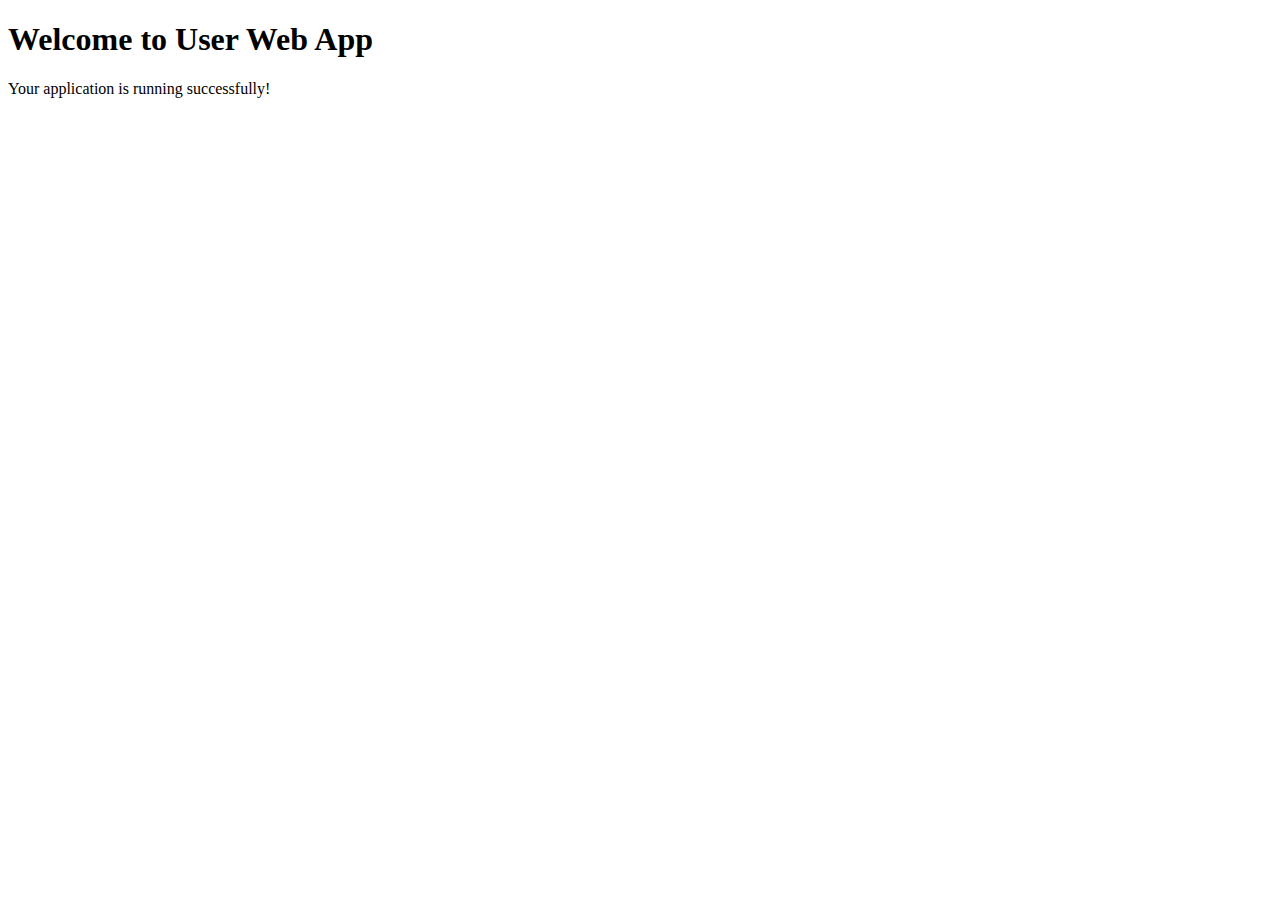
<file: src/main/webapp/index.html>
<!DOCTYPE html>
<html lang="en">
<head>
    <meta charset="UTF-8">
    <title>Welcome</title>
</head>
<body>
    <h1>Welcome to User Web App</h1>
    <p>Your application is running successfully!</p>
</body>
</html>
</file>
